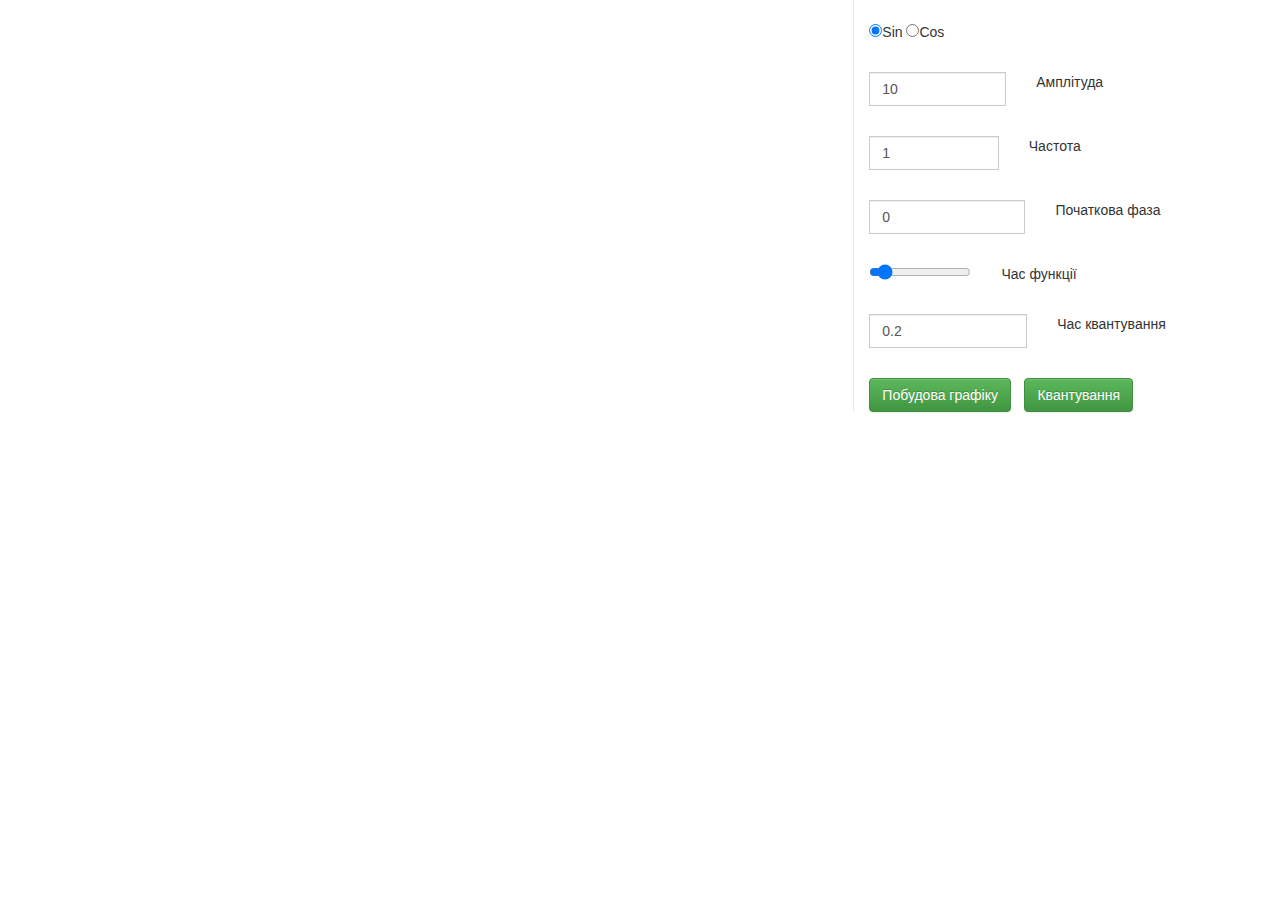
<file: Lab_1_TAU/index.html>
<!DOCTYPE html>
<html>
<head>
	<meta charset="utf-8"> 
	<title>LAB_1</title>
	<link rel="stylesheet" type="text/css" href="css/main.css">
	<link rel="stylesheet" href="css/bootstrap.css">
	<link rel="stylesheet" href="css/bootstrap-theme.css">
</head>
<body>
	<div class="container-fluid">
		<div class="row">
			<div class="chart col-xs-8">
			
			</div>
			<form class="controls col-xs-4">
				<div class="input-group controls__input_radio">
					<input type="radio" name="function" value="sin" checked>Sin</input>
					<input type="radio" name="function" value="cos">Cos</input>
				</div>
				<div class="input-group row controls__input_text">

					<div class="col-xs-6">
						<input type="number" class="form-control" name="amplitude" value="10"></input>
					</div>
					<div class="col-xs-6">
						<span>Амплітуда</span>
					</div>
				</div>
				<div class="input-group row controls__input_text">
					<div class="col-xs-6">
						<input type="number" class="form-control" name="frequency" value="1"></input>
					</div>
					<div class="col-xs-6">
						<span>Частота</span>
					</div>
				</div>
				<div class="input-group row controls__input_text">
					<div class="col-xs-6">
						<input type="number" class="form-control" name="initialphase" value="0"></input>
					</div>
					<div class="col-xs-6">
						<span>Початкова фаза</span>
					</div>
				</div>
				<div class="input-group row controls__input_text">
					<div class="col-xs-6">
						<input type="range" value="10" name="time" min="1" max="100" step="1" />
					</div>
					<div class="col-xs-6">
						<span>Час функції</span>
					</div>
				</div>
				<div class="input-group row controls__input_text">
					<div class="col-xs-6">
						<input type="number" class="form-control" name="qvantization" value="0.2"></input>
					</div>
					<div class="col-xs-6">
						<span>Час квантування</span>
					</div>
				</div>
				<div class="input-group row controls__buttons">
					<div class="col-xs-6">
						<button type="button" class="btn btn-success controls__build">Побудова графіку</button>
					</div>
					<div class="col-xs-6">
						<button type="button" class="btn btn-success controls__qvant">Квантування</button>
					</div>
				</div>
			</form>
		</div>
	</div>
	<script src="js/jquery-1.11.2.min.js"></script>
	<script src="js/highcharts.js"></script>
	<script src="js/bootstrap.js"></script>
	<script src="js/main.js"></script>
</body>
</html>
</file>
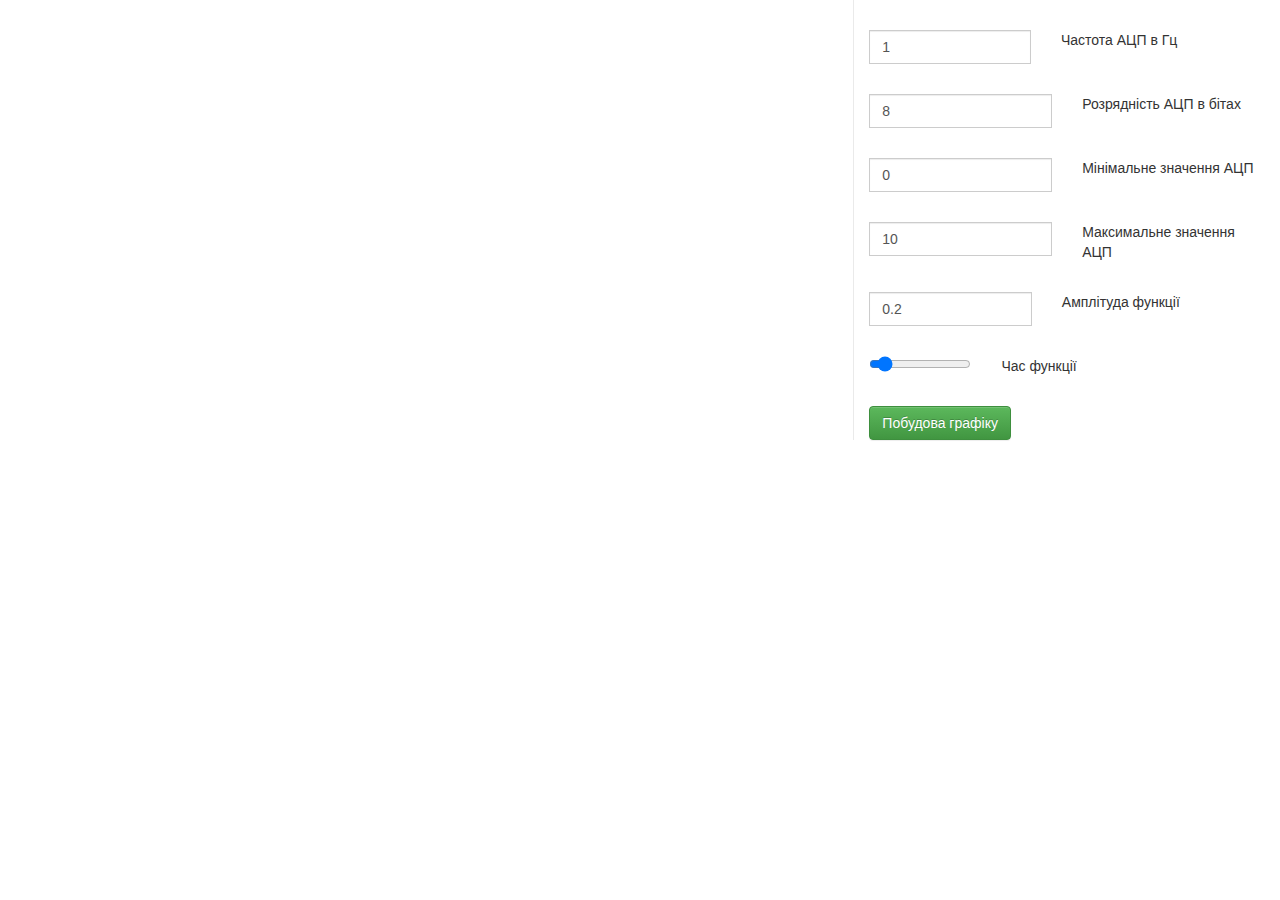
<file: Lab_2_TAU/index.html>
<!DOCTYPE html>
<html>
<head>
	<meta charset="utf-8"> 
	<title>LAB_1</title>
	<link rel="stylesheet" type="text/css" href="css/main.css">
	<link rel="stylesheet" href="css/bootstrap.css">
	<link rel="stylesheet" href="css/bootstrap-theme.css">
</head>
<body>
	<div class="container-fluid">
		<div class="row">
			<div class="col-xs-8">
				<div class="chart">

				</div>
				<div class="data">

				</div>
			</div>
			<form class="controls col-xs-4">
				<div class="input-group row controls__input_text">
					<div class="col-xs-6">
						<input type="number" class="form-control" name="frequency" value="1"></input>
					</div>
					<div class="col-xs-6">
						<span>Частота АЦП в Гц</span>
					</div>
				</div>
				<div class="input-group row controls__input_text">
					<div class="col-xs-6">
						<input type="number" class="form-control" name="capacity" value="8"></input>
					</div>
					<div class="col-xs-6">
						<span>Розрядність АЦП в бітах</span>
					</div>
				</div>
				<div class="input-group row controls__input_text">
					<div class="col-xs-6">
						<input type="number" class="form-control" name="min" value="0"></input>
					</div>
					<div class="col-xs-6">
						<span>Мінімальне значення АЦП</span>
					</div>
				</div>
				<div class="input-group row controls__input_text">
					<div class="col-xs-6">
						<input type="number" class="form-control" name="max" value="10"></input>
					</div>
					<div class="col-xs-6">
						<span>Максимальне значення АЦП</span>
					</div>
				</div>
				<div class="input-group row controls__input_text">
					<div class="col-xs-6">
						<input type="text" class="form-control" name="amplitude" value="0.2"></input>
					</div>
					<div class="col-xs-6">
						<span>Амплітуда функції</span>
					</div>
				</div>
				<div class="input-group row controls__input_text">
					<div class="col-xs-6">
						<input type="range" value="10" name="time" min="1" max="100" step="1" />
					</div>
					<div class="col-xs-6">
						<span>Час функції</span>
					</div>
				</div>
				<div class="input-group row controls__buttons">
					<div class="col-xs-6">
						<button type="button" class="btn btn-success controls__build">Побудова графіку</button>
					</div>
				</div>
			</form>
		</div>
	</div>
	<script src="js/jquery-1.11.2.min.js"></script>
	<script src="js/highcharts.js"></script>
	<script src="js/bootstrap.js"></script>
	<script src="js/main.js"></script>
</body>
</html>
</file>
<file: Lab_1_TAU/css/main.css>
body, html {
	width: 100%;
	height: 100%;	
}
* {
	margin: 0;
	padding: 0;
}
.controls, .chart, .controls__buttons {
	height: 100%;
}
.controls {
	border-left: 1px solid #eaeaea;
}
.controls__input_text {
	margin: 30px -15px 30px -15px;
}

.controls__input_radio {
	margin: 20px 0;
}
</file>
<file: Lab_2_TAU/css/main.css>
body, html {
	width: 100%;
	height: 100%;	
}
* {
	margin: 0;
	padding: 0;
}
.controls, .chart, .controls__buttons {
	height: 100%;
}
.controls {
	border-left: 1px solid #eaeaea;
}
.controls__input_text {
	margin: 30px -15px 30px -15px;
}

.controls__input_radio {
	margin: 20px 0;
}
</file>
